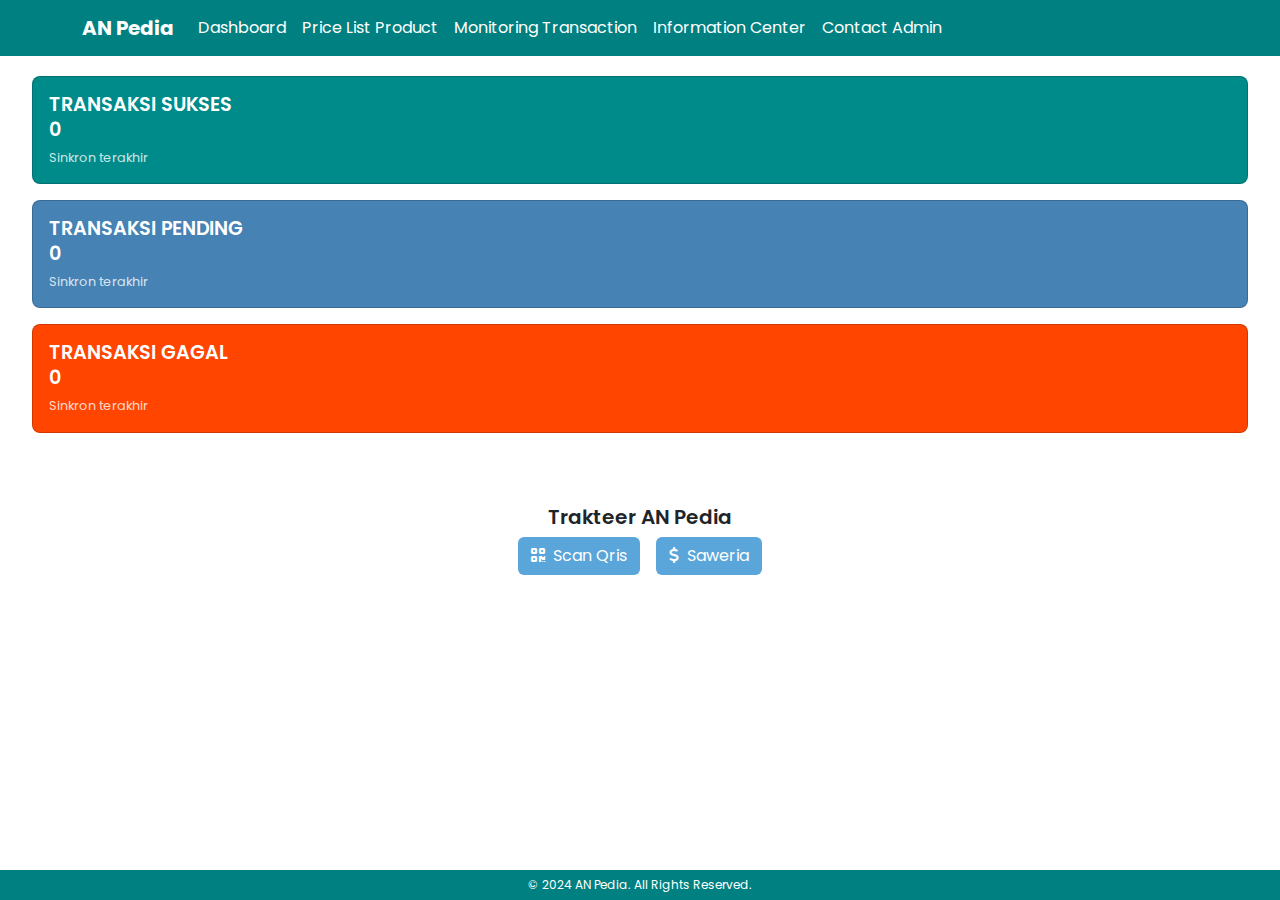
<file: index.html>
<!DOCTYPE html>
<html lang="en">
  <head>
    <meta charset="UTF-8" />
    <meta http-equiv="X-UA-Compatible" content="IE=edge" />
    <meta name="viewport" content="width=device-width, initial-scale=1.0" />
    <title>AN Pedia</title>
    <link rel="shortcut icon" href="https://i.ibb.co/F8VcWzj/20231011-112715.png" type="image/x-icon">
    <link rel="preconnect" href="https://fonts.googleapis.com" />
    <link rel="preconnect" href="https://fonts.gstatic.com" crossorigin />
    <link href="https://cdn.jsdelivr.net/npm/bootstrap@5.3.0/dist/css/bootstrap.min.css" rel="stylesheet">
    <link href="https://cdnjs.cloudflare.com/ajax/libs/font-awesome/6.0.0-beta3/css/all.min.css" rel="stylesheet">
    <link href="https://fonts.googleapis.com/css2?family=Poppins:ital,wght@0,100;0,400;0,700;1,300;1,700&display=swap" rel="stylesheet"/>
    <link href="assets/css/index.css" rel="stylesheet">
</head>
<body>
<nav class="navbar navbar-expand-lg navbar-dark bg-black">
        <div class="container">
            <a class="navbar-brand fw-bold" href="index.html">AN Pedia</a>
            <button class="navbar-toggler" type="button" data-bs-toggle="collapse" data-bs-target="#navbarNav" aria-controls="navbarNav" aria-expanded="false" aria-label="Toggle navigation">
                <span class="navbar-toggler-icon"></span>
            </button>
            <div class="collapse navbar-collapse" id="navbarNav">
                <ul class="navbar-nav">
                    <li class="nav-item">
                        <a class="nav-link" href="index.html">Dashboard</a>
                    </li>
                    <li class="nav-item">
                        <a class="nav-link" href="kategori.html">Price List Product</a>
                    </li>
                    <li class="nav-item">
                        <a class="nav-link" href="monitoring.html">Monitoring Transaction</a>
                    </li>
                    <li class="nav-item">
                        <a class="nav-link" href="information.html">Information Center</a>
                    </li>
                    <li class="nav-item">
                        <a class="nav-link" href="https://wa.me/62895606423692">Contact Admin</a>
                    </li>
                </ul>
            </div>
        </div>
    </nav>
</div>
    <div class="itil">
    <div class="card success">
     <!--- <i class="fas fa-check-circle"></i> --->
      <div class="info">
        <h3>TRANSAKSI SUKSES</h3>
        <p id="successCount">0</p>
        <small id="successSync">Sinkron terakhir</small>
      </div>
    </div>
    <div class="card process">
     <!---<i class="fas fa-sync-alt"></i> --->
      <div class="info">
        <h3>TRANSAKSI PENDING</h3>
        <p id="processCount">0</p>
        <small id="processSync">Sinkron terakhir</small>
      </div>
    </div>
    <div class="card failed">
        <!---   <i class="fas fa-times-circle"></i> --->
      <div class="info">
        <h3>TRANSAKSI GAGAL</h3>
        <p id="failedCount">0</p>
        <small id="failedSync">Sinkron terakhir</small>
      </div>
    </div>
  </div>
  <br>
  <br>
  <div class="text-center mt-4">
  <h5>Trakteer AN Pedia</h5>
  <div class="d-flex justify-content-center gap-3">
    <a href="assets/qris.jpg" class="btn">
      <i class="fas fa-qrcode me-2"></i>Scan Qris
    </a>
    <a href="https://saweria.co/anpedia" class="btn">
      <i class="fas fa-dollar-sign me-2"></i>Saweria
    </a>
  </div>
</div>
  <footer>
        &copy; 2024 AN Pedia. All Rights Reserved.
      </footer>
  <script src="assets/js/index.js"></script>
  <script src="https://cdn.jsdelivr.net/npm/bootstrap@5.3.1/dist/js/bootstrap.bundle.min.js"></script>
</body>
</html>
</file>
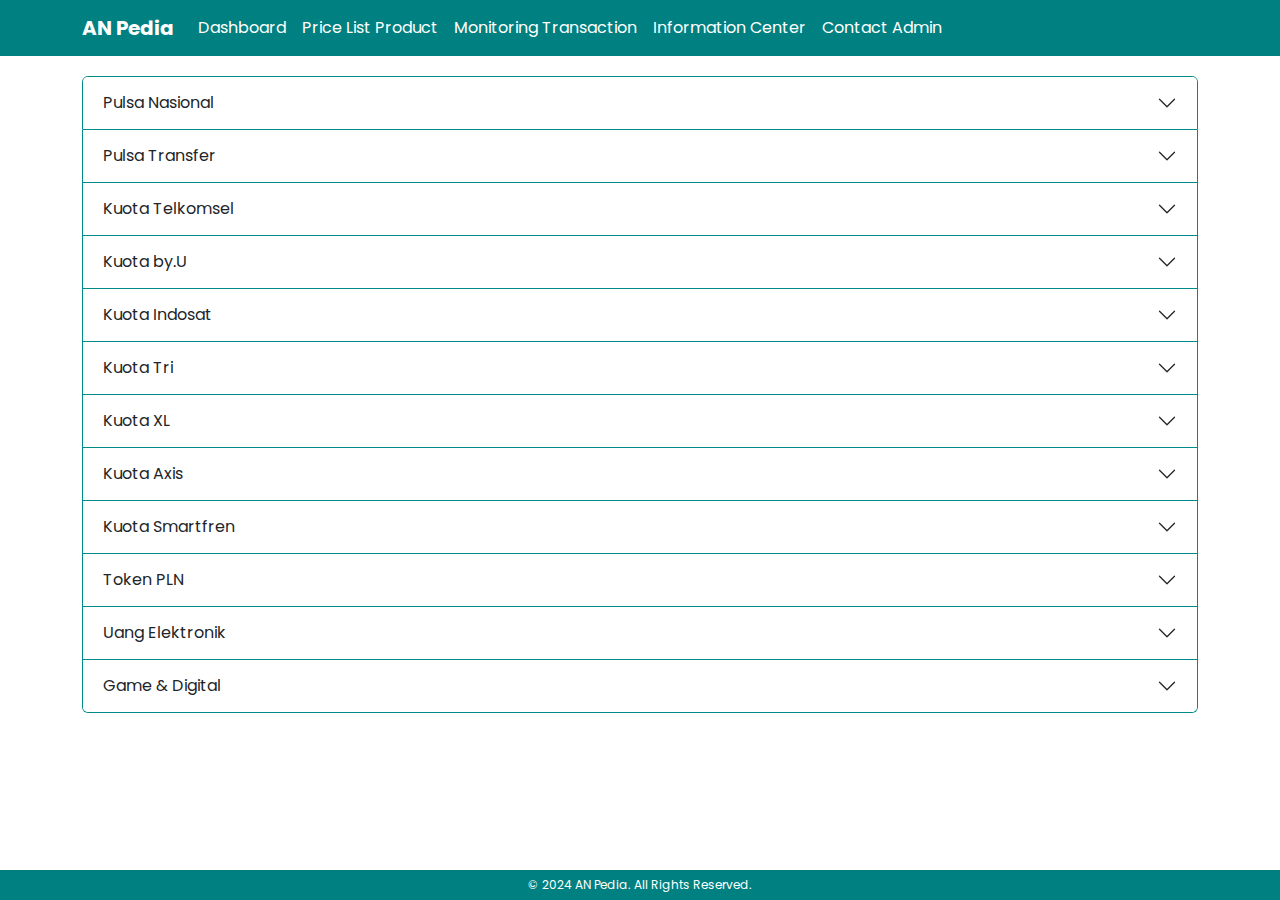
<file: kategori.html>
<!DOCTYPE html>
<html lang="en">
  <head>
    <meta charset="UTF-8" />
    <meta http-equiv="X-UA-Compatible" content="IE=edge" />
    <meta name="viewport" content="width=device-width, initial-scale=1.0" />
    <title>AN Pedia</title>
    <link rel="shortcut icon" href="https://i.ibb.co/F8VcWzj/20231011-112715.png" type="image/x-icon">
    <link rel="preconnect" href="https://fonts.googleapis.com" />
    <link rel="preconnect" href="https://fonts.gstatic.com" crossorigin />
    <link href="https://cdn.jsdelivr.net/npm/bootstrap@5.3.0/dist/css/bootstrap.min.css" rel="stylesheet">
    <link href="https://fonts.googleapis.com/css2?family=Poppins:ital,wght@0,100;0,400;0,700;1,300;1,700&display=swap" rel="stylesheet"/>
    <link href="assets/css/kategori.css" rel="stylesheet">
</head>
<body>
       <nav class="navbar navbar-expand-lg navbar-dark bg-black">
        <div class="container">
            <a class="navbar-brand fw-bold" href="index.html">AN Pedia</a>
            <button class="navbar-toggler" type="button" data-bs-toggle="collapse" data-bs-target="#navbarNav" aria-controls="navbarNav" aria-expanded="false" aria-label="Toggle navigation">
                <span class="navbar-toggler-icon"></span>
            </button>
            <div class="collapse navbar-collapse" id="navbarNav">
                <ul class="navbar-nav">
                    <li class="nav-item">
                        <a class="nav-link" href="index.html">Dashboard</a>
                    </li>
                    <li class="nav-item">
                        <a class="nav-link" href="kategori.html">Price List Product</a>
                    </li>
                    <li class="nav-item">
                        <a class="nav-link" href="monitoring.html">Monitoring Transaction</a>
                    </li>
                    <li class="nav-item">
                        <a class="nav-link" href="information.html">Information Center</a>
                    </li>
                    <li class="nav-item">
                        <a class="nav-link" href="https://wa.me/62895606423692">Contact Admin</a>
                    </li>
                </ul>
            </div>
        </div>
    </nav>
    <div class="container">
        <div class="accordion" id="kategoriMenu">
            <div class="accordion-item">
                <h2 class="accordion-header" id="heading1">
                    <button class="accordion-button collapsed" type="button" data-bs-toggle="collapse" data-bs-target="#collapse1" aria-expanded="false" aria-controls="collapse1">
                        Pulsa Nasional
                    </button>
                </h2>
                <div id="collapse1" class="accordion-collapse collapse" aria-labelledby="heading1" data-bs-parent="#kategoriMenu">
                    <div class="accordion-body">
                        <ul class="list-group">
                            <li class="list-group-item"><a href="daftarharga.html?category=Masa Aktif Telkomsel">+ Masa Aktif Telkomsel</a></li>
                            <li class="list-group-item"><a href="daftarharga.html?category=Masa Aktif Axis">+ Masa Aktif Axis</a></li>
                            <li class="list-group-item"><a href="daftarharga.html?category=Masa Aktif Indosat">+ Masa Aktif Indosat</a></li>
                            <li class="list-group-item"><a href="daftarharga.html?category=Masa Aktif Tri">+ Masa Aktif Tri</a></li>
                            <li class="list-group-item"><a href="daftarharga.html?category=Masa Aktif XL">+ Masa Aktif XL</a></li>
                            <li class="list-group-item"><a href="daftarharga.html?category=Pulsa Axis">Axis</a></li>
                            <li class="list-group-item"><a href="daftarharga.html?category=Pulsa by.U">by.U</a></li>
                            <li class="list-group-item"><a href="daftarharga.html?category=Pulsa Indosat">Indosat</a></li>
                            <li class="list-group-item"><a href="daftarharga.html?category=Pulsa Smartfren">Smartfren</a></li>
                            <li class="list-group-item"><a href="daftarharga.html?category=Pulsa Telkomsel">Telkomsel</a></li>
                            <li class="list-group-item"><a href="daftarharga.html?category=Pulsa Tri">Tri</a></li>
                            <li class="list-group-item"><a href="daftarharga.html?category=Pulsa XL">XL</a></li>
                        </ul>
                    </div>
                </div>
            </div>
            <div class="accordion-item">
                <h2 class="accordion-header" id="heading2">
                    <button class="accordion-button collapsed" type="button" data-bs-toggle="collapse" data-bs-target="#collapse2" aria-expanded="false" aria-controls="collapse2">
                        Pulsa Transfer
                    </button>
                </h2>
                <div id="collapse2" class="accordion-collapse collapse" aria-labelledby="heading2" data-bs-parent="#kategoriMenu">
                    <div class="accordion-body">
                        <ul class="list-group">
                            <li class="list-group-item"><a href="daftarharga.html?category=Pulsa Transfer Axis">Pulsa Transfer Axis</a></li>
                            <li class="list-group-item"><a href="daftarharga.html?category=Pulsa Transfer by.U">Pulsa Transfer by.U</a></li>
                            <li class="list-group-item"><a href="daftarharga.html?category=Pulsa Transfer Indosat">Pulsa Transfer Indosat</a></li>
                            <li class="list-group-item"><a href="daftarharga.html?category=Pulsa Transfer Smartfren">Pulsa Transfer Smartfren</a></li>
                            <li class="list-group-item"><a href="daftarharga.html?category=Pulsa Transfer Telkomsel">Pulsa Transfer Telkomsel</a></li>
                            <li class="list-group-item"><a href="daftarharga.html?category=Pulsa Transfer Tri">Pulsa Transfer Tri</a></li>
                            <li class="list-group-item"><a href="daftarharga.html?category=Pulsa Transfer XL">Pulsa Transfer XL</a></li>
                        </ul>
                    </div>
                </div>
            </div>
            <div class="accordion-item">
                <h2 class="accordion-header" id="heading3">
                    <button class="accordion-button collapsed" type="button" data-bs-toggle="collapse" data-bs-target="#collapse3" aria-expanded="false" aria-controls="collapse3">
                        Kuota Telkomsel
                    </button>
                </h2>
                <div id="collapse3" class="accordion-collapse collapse" aria-labelledby="heading3" data-bs-parent="#kategoriMenu">
                    <div class="accordion-body">
                        <ul class="list-group">
                            <li class="list-group-item"><a href="daftarharga.html?category=Telkomsel Mini Data Jateng">Mini Data Lokal (Jateng - Jogja)</a></li>
                        </ul>
                    </div>
                </div>
            </div>
            <div class="accordion-item">
                <h2 class="accordion-header" id="heading4">
                    <button class="accordion-button collapsed" type="button" data-bs-toggle="collapse" data-bs-target="#collapse4" aria-expanded="false" aria-controls="collapse4">
                        Kuota by.U
                    </button>
                </h2>
                <div id="collapse4" class="accordion-collapse collapse" aria-labelledby="heading4" data-bs-parent="#kategoriMenu">
                    <div class="accordion-body">
                        <ul class="list-group">
                            <li class="list-group-item"><a href="daftarharga.html?category=by.U Data Harian">by.U Data Harian</a></li>
                            <li class="list-group-item"><a href="daftarharga.html?category=by.U Data Bulanan">by.U Data Bulanan</a></li>
                            <li class="list-group-item"><a href="daftarharga.html?category=by.U Data Combo">by.U Data Combo</a></li>
                        </ul>
                    </div>
                </div>
            </div>
            <div class="accordion-item">
                <h2 class="accordion-header" id="heading5">
                    <button class="accordion-button collapsed" type="button" data-bs-toggle="collapse" data-bs-target="#collapse5" aria-expanded="false" aria-controls="collapse5">
                        Kuota Indosat
                    </button>
                </h2>
                <div id="collapse5" class="accordion-collapse collapse" aria-labelledby="heading5" data-bs-parent="#kategoriMenu">
                    <div class="accordion-body">
                        <ul class="list-group">
                            <li class="list-group-item"><a href="daftarharga.html?category=Indosat Freedom Unlimited">Freedom Unlimited</a></li>
                            <li class="list-group-item"><a href="daftarharga.html?category=Indosat Freedom Internet">Freedom Internet</a></li>
                            <li class="list-group-item"><a href="daftarharga.html?category=Indosat Freedom Mini">Freedom Mini Data</a></li>
                        </ul>
                    </div>
                </div>
            </div>
            <div class="accordion-item">
                <h2 class="accordion-header" id="Heading6">
                    <button class="accordion-button collapsed" type="button" data-bs-toggle="collapse" data-bs-target="#collapse6" aria-expanded="false" aria-controls="Heading6">
                        Kuota Tri
                    </button>
                </h2>
                <div id="collapse6" class="accordion-collapse collapse" aria-labelledby="Heading6" data-bs-parent="#kategoriMenu">
                    <div class="accordion-body">
                        <ul class="list-group">
                            <li class="list-group-item"><a href="daftarharga.html?category=Tri AON">AON Tri Baru</a></li>
                            <li class="list-group-item"><a href="daftarharga.html?category=Tri Mini Happy">Tri Mini Happy</a></li>
                            <li class="list-group-item"><a href="daftarharga.html?category=Tri Happy">Tri Happy 28 Hari</a></li>
                        </ul>
                    </div>
                </div>
            </div>
                <div class="accordion-item">
                    <h2 class="accordion-header" id="heading7">
                        <button class="accordion-button collapsed" type="button" data-bs-toggle="collapse" data-bs-target="#collapse7" aria-expanded="false" aria-controls="collapse7">
                            Kuota XL
                        </button>
                    </h2>
                    <div id="collapse7" class="accordion-collapse collapse" aria-labelledby="heading7" data-bs-parent="#kategoriMenu">
                        <div class="accordion-body">
                            <ul class="list-group">
                                <li class="list-group-item"><a href="daftarharga.html?category= XL Harian">XL Data Harian</a></li>
                                <li class="list-group-item"><a href="daftarharga.html?category=XL Combo Flex">XL Combo Flex</a></li>
                            </ul>
                        </div>
                    </div>
                </div>
                <div class="accordion-item">
                    <h2 class="accordion-header" id="heading8">
                        <button class="accordion-button collapsed" type="button" data-bs-toggle="collapse" data-bs-target="#collapse8" aria-expanded="false" aria-controls="collapse8">
                            Kuota Axis
                        </button>
                    </h2>
                    <div id="collapse8" class="accordion-collapse collapse" aria-labelledby="heading8" data-bs-parent="#kategoriMenu">
                        <div class="accordion-body">
                            <ul class="list-group">
                                <li class="list-group-item"><a href="daftarharga.html?category=Axis Mini Data">Mini Data Harian</a></li>
                                <li class="list-group-item"><a href="daftarharga.html?category=Axis Bronet 30 Hari">Bronet 30 Hari</a></li>
                            </ul>
                        </div>
                    </div>
                </div>
                <div class="accordion-item">
                    <h2 class="accordion-header" id="Heading9">
                        <button class="accordion-button collapsed" type="button" data-bs-toggle="collapse" data-bs-target="#collapse9" aria-expanded="false" aria-controls="Heading9">
                            Kuota Smartfren
                        </button>
                    </h2>
                    <div id="collapse9" class="accordion-collapse collapse" aria-labelledby="Heading9" data-bs-parent="#kategoriMenu">
                        <div class="accordion-body">
                            <ul class="list-group">
                                <li class="list-group-item"><a href="daftarharga.html?category=Smartfren Nonstop">Smart Data Nonstop</a></li>
                                <li class="list-group-item"><a href="daftarharga.html?category=Smartfren Unlimited">Smart Data Unlimited</a></li>
                                <li class="list-group-item"><a href="daftarharga.html?category=Smartfren Mini Data">Smart Mini Data</a></li>
                            </ul>
                        </div>
                    </div>
            </div>
            <div class="accordion-item">
                <h2 class="accordion-header" id="Heading10">
                    <button class="accordion-button collapsed" type="button" data-bs-toggle="collapse" data-bs-target="#collapse10" aria-expanded="false" aria-controls="Heading10">
                        Token PLN
                    </button>
                </h2>
                <div id="collapse10" class="accordion-collapse collapse" aria-labelledby="Heading10" data-bs-parent="#kategoriMenu">
                    <div class="accordion-body">
                        <ul class="list-group">
                            <li class="list-group-item"><a href="daftarharga.html?category=Token PLN">Token PLN Prabayar</a></li>
                            <li class="list-group-item"><a href="daftarharga.html?category=Token PLN Promo">Token PLN Promo</a></li>
                        </ul>
                    </div>
                </div>
            </div>
            <div class="accordion-item">
                <h2 class="accordion-header" id="Heading11">
                    <button class="accordion-button collapsed" type="button" data-bs-toggle="collapse" data-bs-target="#collapse11" aria-expanded="false" aria-controls="Heading11">
                        Uang Elektronik
                    </button>
                </h2>
                <div id="collapse11" class="accordion-collapse collapse" aria-labelledby="Heading11" data-bs-parent="#kategoriMenu">
                    <div class="accordion-body">
                        <ul class="list-group">
                            <li class="list-group-item"><a href="daftarharga.html?category=DANA">Top Up Saldo DANA</a></li>
                            <li class="list-group-item"><a href="daftarharga.html?category=Gopay">Top Up Saldo GOPAY</a></li>
                            <li class="list-group-item"><a href="daftarharga.html?category=OVO">Top Up Saldo OVO</a></li>
                            <li class="list-group-item"><a href="daftarharga.html?category=LinkAja">Top Up Saldo LinkAja</a></li>
                            <li class="list-group-item"><a href="daftarharga.html?category=ShopeePay">Top Up Saldo ShopeePay</a></li>
                        </ul>
                    </div>
                </div>
            </div>
            <div class="accordion-item">
                <h2 class="accordion-header" id="Heading12">
                    <button class="accordion-button collapsed" type="button" data-bs-toggle="collapse" data-bs-target="#collapse12" aria-expanded="false" aria-controls="Heading12">
                        Game & Digital
                    </button>
                </h2>
                <div id="collapse12" class="accordion-collapse collapse" aria-labelledby="Heading12" data-bs-parent="#kategoriMenu">
                    <div class="accordion-body">
                        <ul class="list-group">
                            <li class="list-group-item"><a href="daftarharga.html?category=Spotify">Spotify Premium</a></li>
                            <li class="list-group-item"><a href="daftarharga.html?category=Vidio">Vidio Premium</a></li>
                            <li class="list-group-item"><a href="daftarharga.html?category=Netflix">Netflix Premium</a></li>
                            <li class="list-group-item"><a href="daftarharga.html?category=COD">Top Up Call of Duty Mobile</a></li>
                            <li class="list-group-item"><a href="daftarharga.html?category=FF">Top Up Free Fire</a></li>
                            <li class="list-group-item"><a href="daftarharga.html?category=FF Max">Top Up Free Fire Max</a></li>
                            <li class="list-group-item"><a href="daftarharga.html?category=Genshin">Top Up Genshin Impact</a></li>
                            <li class="list-group-item"><a href="daftarharga.html?category=ML">Top Up Mobile Legends</a></li>
                            <li class="list-group-item"><a href="daftarharga.html?category=PUBG">Top Up PUBG Mobile</a></li>
                        </ul>
                    </div>
                </div>
            </div>
        </div>
    </div>
    <footer>
        &copy; 2024 AN Pedia. All Rights Reserved.
      </footer>
    <script src="https://cdn.jsdelivr.net/npm/bootstrap@5.3.0/dist/js/bootstrap.bundle.min.js"></script>
</body>
</html>
</file>
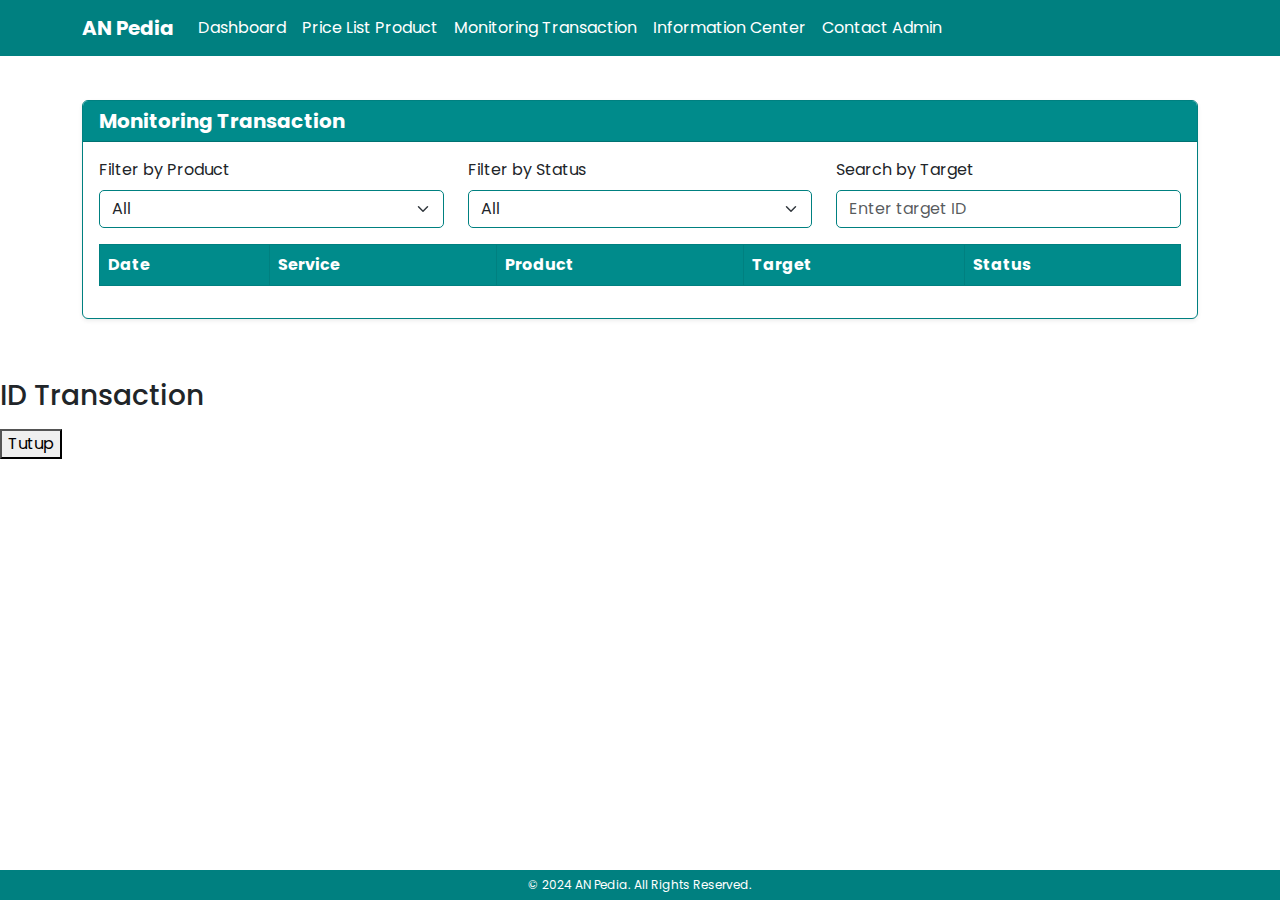
<file: monitoring.html>
<!DOCTYPE html>
<html lang="en">
  <head>
    <meta charset="UTF-8" />
    <meta http-equiv="X-UA-Compatible" content="IE=edge" />
    <meta name="viewport" content="width=device-width, initial-scale=1.0" />
    <title>Monitoring Transaction</title>
    <link rel="shortcut icon" href="https://i.ibb.co/F8VcWzj/20231011-112715.png" type="image/x-icon">
    <link rel="preconnect" href="https://fonts.googleapis.com" />
    <link rel="preconnect" href="https://fonts.gstatic.com" crossorigin />
    <link href="https://cdn.jsdelivr.net/npm/bootstrap@5.3.0/dist/css/bootstrap.min.css" rel="stylesheet">
    <link href="https://fonts.googleapis.com/css2?family=Poppins:ital,wght@0,100;0,400;0,700;1,300;1,700&display=swap" rel="stylesheet"/>
    <link href="assets/css/monitoring.css" rel="stylesheet">
</head>
<body>
    <nav class="navbar navbar-expand-lg navbar-dark bg-black">
        <div class="container">
            <a class="navbar-brand fw-bold" href="index.html">AN Pedia</a>
            <button class="navbar-toggler" type="button" data-bs-toggle="collapse" data-bs-target="#navbarNav" aria-controls="navbarNav" aria-expanded="false" aria-label="Toggle navigation">
                <span class="navbar-toggler-icon"></span>
            </button>
            <div class="collapse navbar-collapse" id="navbarNav">
                <ul class="navbar-nav">
                    <li class="nav-item">
                        <a class="nav-link" href="index.html">Dashboard</a>
                    </li>
                    <li class="nav-item">
                        <a class="nav-link" href="kategori.html">Price List Product</a>
                    </li>
                    <li class="nav-item">
                        <a class="nav-link" href="monitoring.html">Monitoring Transaction</a>
                    </li>
                    <li class="nav-item">
                        <a class="nav-link" href="information.html">Information Center</a>
                    </li>
                    <li class="nav-item">
                        <a class="nav-link" href="https://wa.me/62895606423692">Contact Admin</a>
                    </li>
                </ul>
            </div>
        </div>
    </nav>
    <div class="container my-4">
        <div class="card shadow-sm">
            <div class="card-header">
                <h5 class="mb-0 fw-bold">Monitoring Transaction</h5>
            </div>
            <div class="card-body">
                <div class="filter-section row mb-3">
                    <div class="col-md-4">
                        <label for="filterService" class="form-label">Filter by Product</label>
                        <select id="filterService" class="form-select">
                            <option value="">All</option>
                            <option value="Pulsa Nasional">Pulsa Nasional</option>
                            <option value="Pulsa Transfer">Pulsa Transfer</option>
                            <option value="Kuota Telkomsel">Kuota Telkomsel</option>
                            <option value="Kuota by.U">Kuota by.U</option>
                            <option value="Kuota Indosat">Kuota Indosat</option>
                            <option value="Kuota Tri">Kuota Tri</option>
                            <option value="Kuota XL">Kuota XL</option>
                            <option value="Kuota Axis">Kuota Axis</option>
                            <option value="Kuota Smartfren">Kuota Smartfren</option>
                            <option value="Token PLN">Token PLN</option>
                            <option value="Uang Elektronik">Uang Elektronik</option>
                            <option value="Game & Digital">Game & Digital</option>
                        </select>
                    </div>
                    <div class="col-md-4">
                        <label for="filterStatus" class="form-label">Filter by Status</label>
                        <select id="filterStatus" class="form-select">
                            <option value="">All</option>
                            <option value="Success">Success</option>
                            <option value="Pending">Pending</option>
                            <option value="Failed">Failed</option>
                        </select>
                    </div>
                    <div class="col-md-4">
                        <label for="searchTarget" class="form-label">Search by Target</label>
                        <input type="text" id="searchTarget" class="form-control" placeholder="Enter target ID">
                    </div>
                </div>
                <div class="table-responsive">
                    <table class="table table-bordered">
                        <thead class="table-light">
                            <tr>
                                <th>Date</th>
                                <th>Service</th>
                                <th>Product</th>
                                <th>Target</th>
                                <th>Status</th>
                            </tr>
                        </thead>
                        <tbody id="transactionTable">
                        </tbody>
                    </table>
                </div>
            </div>
        </div>
    </div>
  <div id="paginationContainer" class="d-flex justify-content-center mt-3">
</div>
<div id="popup" class="popup hidden">
    <div class="popup-content">
        <h3>ID Transaction</h3>
        <p id="popupText"></p>
        <button id="closePopup" class="close-btn">Tutup</button>
    </div>
</div>
    <footer>
        &copy; 2024 AN Pedia. All Rights Reserved.</p>
      </footer>
    <script src="assets/js/monitoring.js"></script>
    <script src="https://cdn.jsdelivr.net/npm/bootstrap@5.3.0/dist/js/bootstrap.bundle.min.js"></script>
</body>
</html>
</file>
<file: assets/css/index.css>
body {
    font-family: 'Poppins', sans-serif;
    display: flex;
    flex-direction: column;
    min-height: 100vh;
    margin: 0;
    padding: 0;
    padding-bottom: 50px;
    background-color: white;
}

main .content {
    flex: 1;
}

.navbar {
    margin-bottom: 20px;
    color: white !important;
    background-color: teal !important;
}
.nav-link {
  color: white !important;
}
.nav-link:hover {
  color: paleturquoise  !important;
}

.itil {
  display: flex;
  flex-direction: column;
  align-items: center;
  gap: 1rem;
  margin: 0rem;
}

.card {
  display: flex;
  align-items: flex-start; 
  gap: 0.8rem;
  width: 95%;
  padding: 1rem;
  border-radius: 8px;
  color: white;
  /*box-shadow: 0 4px 10px rgba(0, 0, 0, 0.2), 0 -2px 4px rgba(255, 255, 255, 0.1);*/
  transform: translateY(0);
  transition: transform 0.3s ease, box-shadow 0.3s ease;
}

.card:hover {
  transform: translateY(-6px);
  box-shadow: 0 6px 12px rgba(0, 0, 0, 0.3), 0 -2px 6px rgba(255, 255, 255, 0.1);
}

.card i {
  font-size: 2rem;
}

.card.success {
  background-color: darkcyan;
}

.card.process {
  background-color: steelblue;
}

.card.failed {
  background-color: orangered;
}
.info small {
  display: block;
  margin-top: 0.2rem;
  font-size: 0.8rem;
  color: rgba(255, 255, 255, 0.8); 
}

.info h3 {
  margin: 0;
  font-size: 1.2rem; 
  font-weight: 600;
}

.info p {
  margin: 0; 
  font-size: 1.2rem; 
  font-weight: 550;
}
h5 {
  font-weight: 600;
}

footer {
  position: fixed;
  left: 0;
  bottom: 0;
  width: 100%;
  background-color: teal;
  color: white;
  text-align: center;
  line-height: normal;
  font-size: 12px;
  display: flex;
  justify-content: center;
  align-items: center;
  height: 30px;
}
.btn {
  color: white;
  background-color: #5AA5D9 !important;
}
.btn:hover {
  color: white;
  background-color: #4993C6 !important;
}
</file>
<file: assets/css/kategori.css>
body {
    font-family: 'Poppins', sans-serif;
    display: flex;
    flex-direction: column;
    min-height: 100vh;
    margin: 0;
    padding: 0;
    padding-bottom: 50px;
}
main .content {
    flex: 1;
} 
.navbar {
    margin-bottom: 20px;
    color: white !important;
    background-color: teal !important;
}
.nav-link {
  color: white !important;
}
.nav-link:hover {
  color: paleturquoise  !important;
}

.list-group-item a {
    color: inherit;
    text-decoration: none;
}

.list-group-item a:hover {
    color: darkcyan;
    text-decoration: underline;
}
.accordion-item, .list-group-item {
    border: 1px solid darkcyan;
}
footer {
    position: fixed;
    left: 0;
    bottom: 0;
    width: 100%;
    background-color: teal;
    color: white;
    text-align: center;
    line-height: normal;
    font-size: 12px;
    display: flex;
    justify-content: center;
    align-items: center;
    height: 30px;
}
</file>
<file: assets/css/monitoring.css>
body {
    font-family: 'Poppins', sans-serif;
    display: flex;
    flex-direction: column;
    min-height: 100vh;
    margin: 0;
    padding: 0;
    padding-bottom: 50px;
}

main .content {
    flex: 1;
}

footer {
    position: fixed;
    left: 0;
    bottom: 0;
    width: 100%;
    background-color: teal;
    color: white;
    text-align: center;
    line-height: normal;
    font-size: 12px;
    display: flex;
    justify-content: center;
    align-items: center;
    height: 30px;
}

.filter-section {
    margin-bottom: 20px;
}
.filter-section .form-select,
.filter-section .form-control {
    border: 1px solid teal;
    border-radius: 5px; 
}

@media (max-width: 768px) {
    .filter-section {
        margin-bottom: 10px;
    }

    .filter-section .col-md-4 {
        margin-bottom: 15px;
    }
}
.card {
    border: 1px solid teal;
}

.navbar {
    margin-bottom: 20px;
    color: white !important;
    background-color: teal !important;
}
.nav-link {
  color: white !important;
}
.nav-link:hover {
  color: paleturquoise  !important;
}

.status-success {
    color: darkcyan !important;
    font-weight: bold;
}

.status-pending {
    color: steelblue !important;
    font-weight: bold;
}

.status-failed {
    color: orangered !important;
    font-weight: bold;
}

#paginationContainer {
    display: flex;
    justify-content: center;
    align-items: center;
    margin-top: 20px; 
    margin-bottom: 20px; 
    gap: 2px; 
}

#paginationContainer button {
    width: 30px; 
    height: 30px; 
    border-radius: 5px; 
    font-size: 15px; 
    display: inline-flex;
    justify-content: center;
    align-items: center;
    border: 1px solid darkcyan;
    background-color: white;
    color: darkcyan;
    margin: 0 2px;
    transition: all 0.3s ease; 
}

#paginationContainer button.btn-primary {
    background-color: darkcyan; 
    color: white;
    border-color: darkcyan;
}

#paginationContainer button:hover {
    background-color: darkcyan; 
    color: white;
    cursor: pointer;
}

#paginationContainer span {
    display: inline-block;
    padding: 5px;
    font-size: 16px;
    color: white;
}

@media (max-width: 768px) {
    #paginationContainer button {
        width: 25px; 
        height: 25px;
        font-size: 12px;
    }
}

.card-header {
    background-color: darkcyan; 
    color: white; 
}
.table-responsive {
    overflow-x: auto; 
    -webkit-overflow-scrolling: touch; 
}

table {
    table-layout: auto; 
    word-wrap: break-word; 
}
.table thead th {
    background-color: darkcyan; 
    color: white;
}
th, td {
    white-space: nowrap; 
    vertical-align: middle; 
}
.table-bordered th,
.table-bordered td {
    border: 1px solid teal; 
}

@media (max-width: 576px) {
    th, td {
        font-size: 15px; 
    }

    .table-responsive {
        margin-bottom: 15px; 
        overflow-x: auto;
        -webkit-overflow-scrolling: touch;
    }
}
</file>
